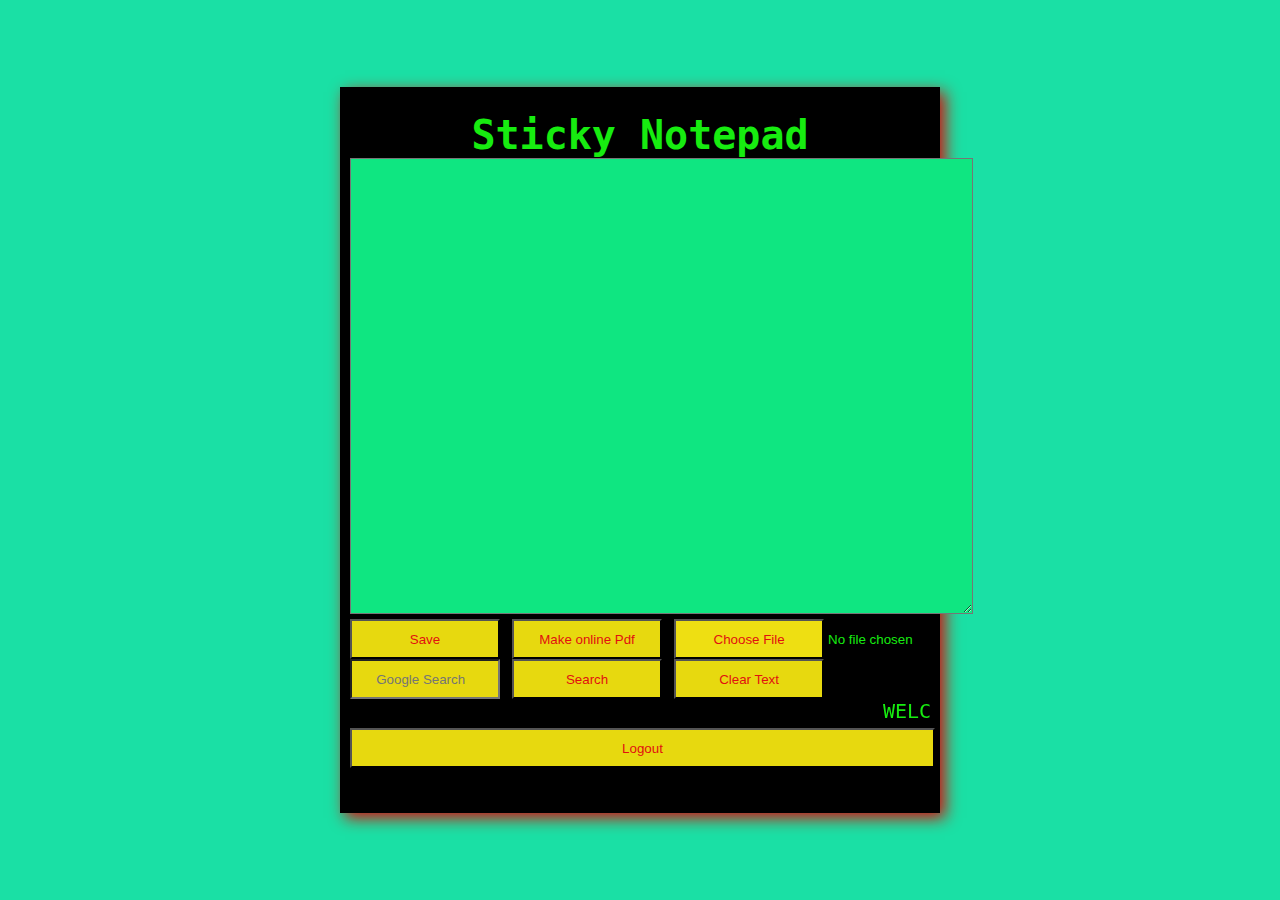
<file: INDEX.html>
<!DOCTYPE html>
<html lang="en">
<head>
<meta charset="UTF-8">
<meta http-equiv="X-UA-Compatible" content="IE=edge">
<meta name="viewport" content="width-device-width, initial-scale=1.0">
<title>Sticky Notepad</title>
<link rel="stylesheet" href="./STYLE.css">
</head>
<body>

    <div class="container">
        <div class="title-wrap">
            <center>
           <h1>Sticky Notepad</h1>
        </center>
            <textarea pre cols="75" rows="30" id="source" style="color: rgb(13, 66, 238); background-color: rgb(15, 230, 129);"></textarea> </pre>
</br>
<button type="button" id="save" style="background-color:rgb(231, 217, 15);color:rgb(226, 15, 15);width:150px;
height:40px;" title="Save as text file">Save</button>
<button onclick="window.location.href='https://www.sodapdf.com/txt-to-pdf/';" style="background-color:rgb(231, 217, 15);color:rgb(226, 15, 15);width:150px;
height:40px;">
    Make online Pdf
  </button>
    <input type="file" name="inputfile" id="inputfile">
    
  
<form action="https://www.google.com/search" method="get">
    <input type="text" name="q" placeholder="      Google Search" style="background-color:rgb(231, 217, 15);color:rgb(226, 15, 15);width:150px;
    height:40px;">
    <input type="submit" value="Search" style="background-color:rgb(231, 217, 15);color:rgb(226, 15, 15);width:150px;
    height:40px;">
    <input type="button" value="Clear Text" id="clear" style="background-color:rgb(231, 217, 15);color:rgb(226, 15, 15);width:150px;
    height:40px;">
</form>




    <script type="text/javascript">
        // when document is ready
        document.getElementById("save").onclick = function() {
            // when clicked the button
            var content = document.getElementById('source').value;
            // a [save as] dialog will be shown
            window.open("data:application/.txt," + encodeURIComponent(content), "_self");      
              
        }
    </script>
    <script type="text/javascript"> 

        document.getElementById('inputfile') 

            .addEventListener('change', function() { 

              

            var fr=new FileReader(); 

            fr.onload=function(){ 

                document.getElementById('source') 

                        .textContent=fr.result; 

            } 

              

            fr.readAsText(this.files[0]); 

        }) 

    </script>
    <script>
    var input = document.querySelector('#clear');
    var textarea = document.querySelector('#source');
    
    input.addEventListener('click', function () {
        textarea.value = '';
    }, false);
</script>

    
    <marquee>WELCOME!!! START WRITING YOUR OWN NOTES!!! Designed and Developed By:- Siddhartha Khawas , Subham Chakraborty , Shivendu Shivam , Rahul Kumar , Dipak kumar Yadav !!  Under the Guidance of:- MR.Tapan Kumar Das</marquee>
    <button onclick="window.location.href='file:///D:/Minor/MINOR%20PROJECT%20GR-5%20STICKY%20NOTEPAD/BCA%20minor%20project%20gr-5/LOGIN.html';" style="background-color:rgb(231, 217, 15);color:rgb(226, 15, 15);width:585px;
    height:40px;">
        Logout
      </button>
</body>

</html>
</file>
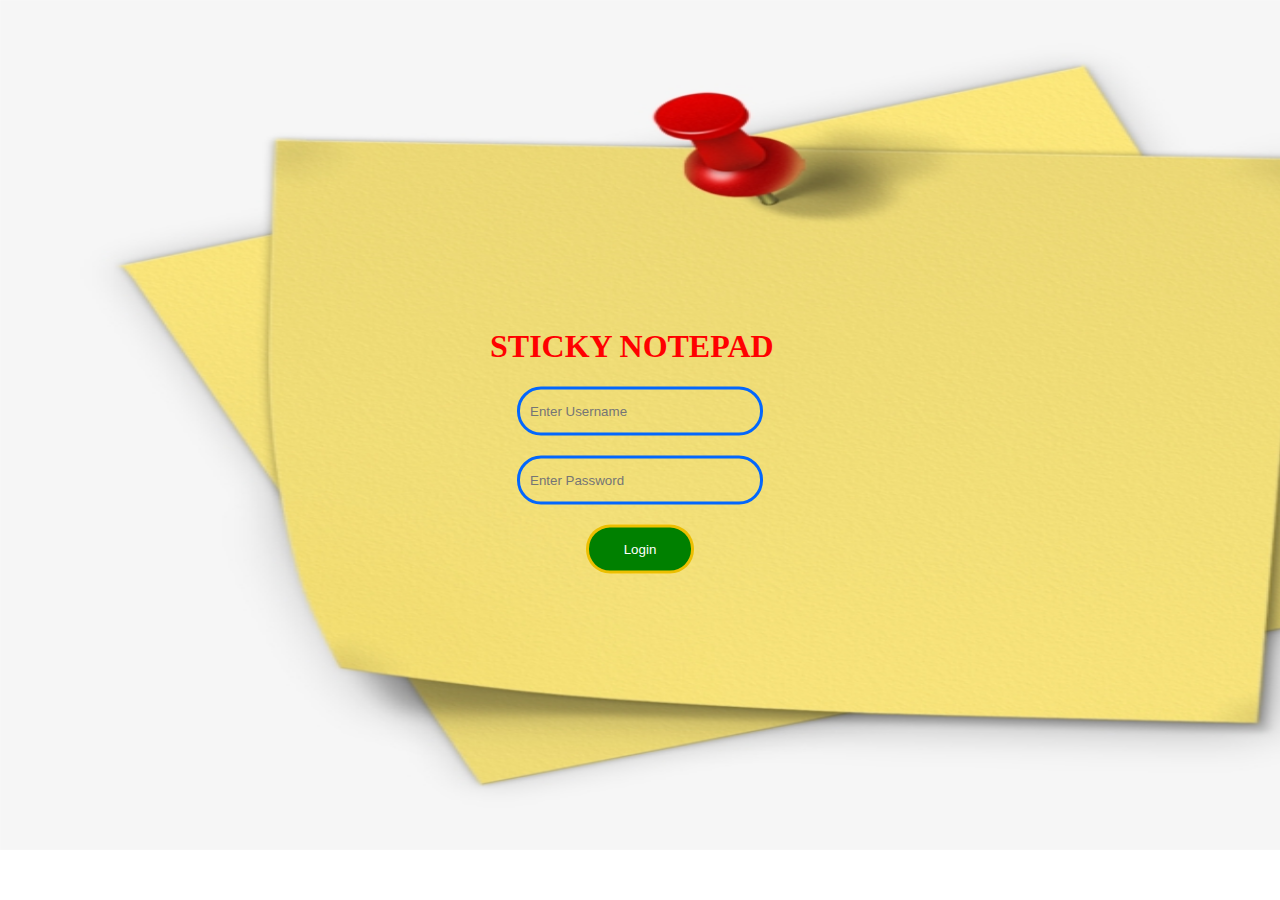
<file: LOGIN.html>
<!DOCTYPE html>
<html lan="en" and dir="Itr">
<head>
     <meta charset="utf-8">
     <title>  STICKY NOTEPAD</title>
     <link rel="stylesheet" href="STYLE2.css">


</head>
<body background="sc.png" >
    
<form action="INDEX.html" method="post">
<from class="box" action="login.html" method="POST">
<h1 style="color:red;">
    STICKY NOTEPAD
</h1>
<input type="text" name="" placeholder="Enter Username" id="username" pattern="group5" title="invalid username" required/>
<input type="password" name="" placeholder="Enter Password" id="username"pattern="32201219075" title="invalid password" required/>

<input type="submit" name="" value="Login">
</from>


</body>


</html>
</file>
<file: STYLE.css>
* {
    margin: 0;
    box-sizing: border-box;
    outline: none;
}

body {
    width: 100%;
    height: 100vh;
    font-size: 18px;
    font-family: monospace;
    display: flex;
    align-items: center;
    justify-content: center;
    background-color: rgb(26, 224, 165);

}
.container {
    width: 100%;
    max-width: 600px;
    min-height: 100vh;
    margin: 0 auto;
    display: flex; 
    flex-direction: column;
    background-color: black;
    padding: 25px 10px;
    font-size: 20PX;
	
} 
@media only screen and (min-width: 640px) {
    .container {
        min-height: 550px;
        box-shadow: 5px 5px 15px #db0808;
    }
}
    
   .title-wrap {
       margin-bottom: 20px;
       color: rgb(23, 236, 16);

   }
   input[type=file]::file-selector-button {
    background-color: #eedf12;
    color:rgb(226, 15, 15);
    width:150px;
    height:40px;
    
  }
</file>
<file: STYLE2.css>
body{
      margin:0;
      padding:0;
 
      front-family: sans-serif;
      backgroun: url(sc.jpg);
      background-size: 1550px 850px;
      background-repeat: no-repeat;
     
      
}
.box{
      width:300px;
      padding:30px;
      position: absolute;
      top:50%;
      left:50%;
      transform: translate(-50%,-50%);
      background:rgba(0,0,0.4)
      text-align:center;
}
.box h1
{
   color: Black;
   
   text-transform: uppercase;
   front-weight: 700;
}
.box input[type="text"],.box input[type="password"]
{
   border:0;
   background: none;
   display: block;
   margin: 20px auto;
   text-aline: center;
   border:3px solid #0367fd;
   padding:14px 10px;
   width:220px;
   outline:none;
   color: white;
   border-radius: 24px;
   transition:0.25px;
}
.box input[type="text"]:focus,.box input[type="password"]:focus{
width:270px;
background-color: #ffc400ec;
}
.box input[type="submit"]{

   border:0;
   background: green;
   display: block;
   margin: 20px auto;
   text-aline: center;
   border:3px solid #ffc400ec;
   padding:14px 35px;
   outline:none;
   color: white;
   border-radius: 24px;
   transition:0.25px;
   cursor:pointer;
}
.box input[type="submit"]:hover{
   background: #ffc400c;
}
</file>
